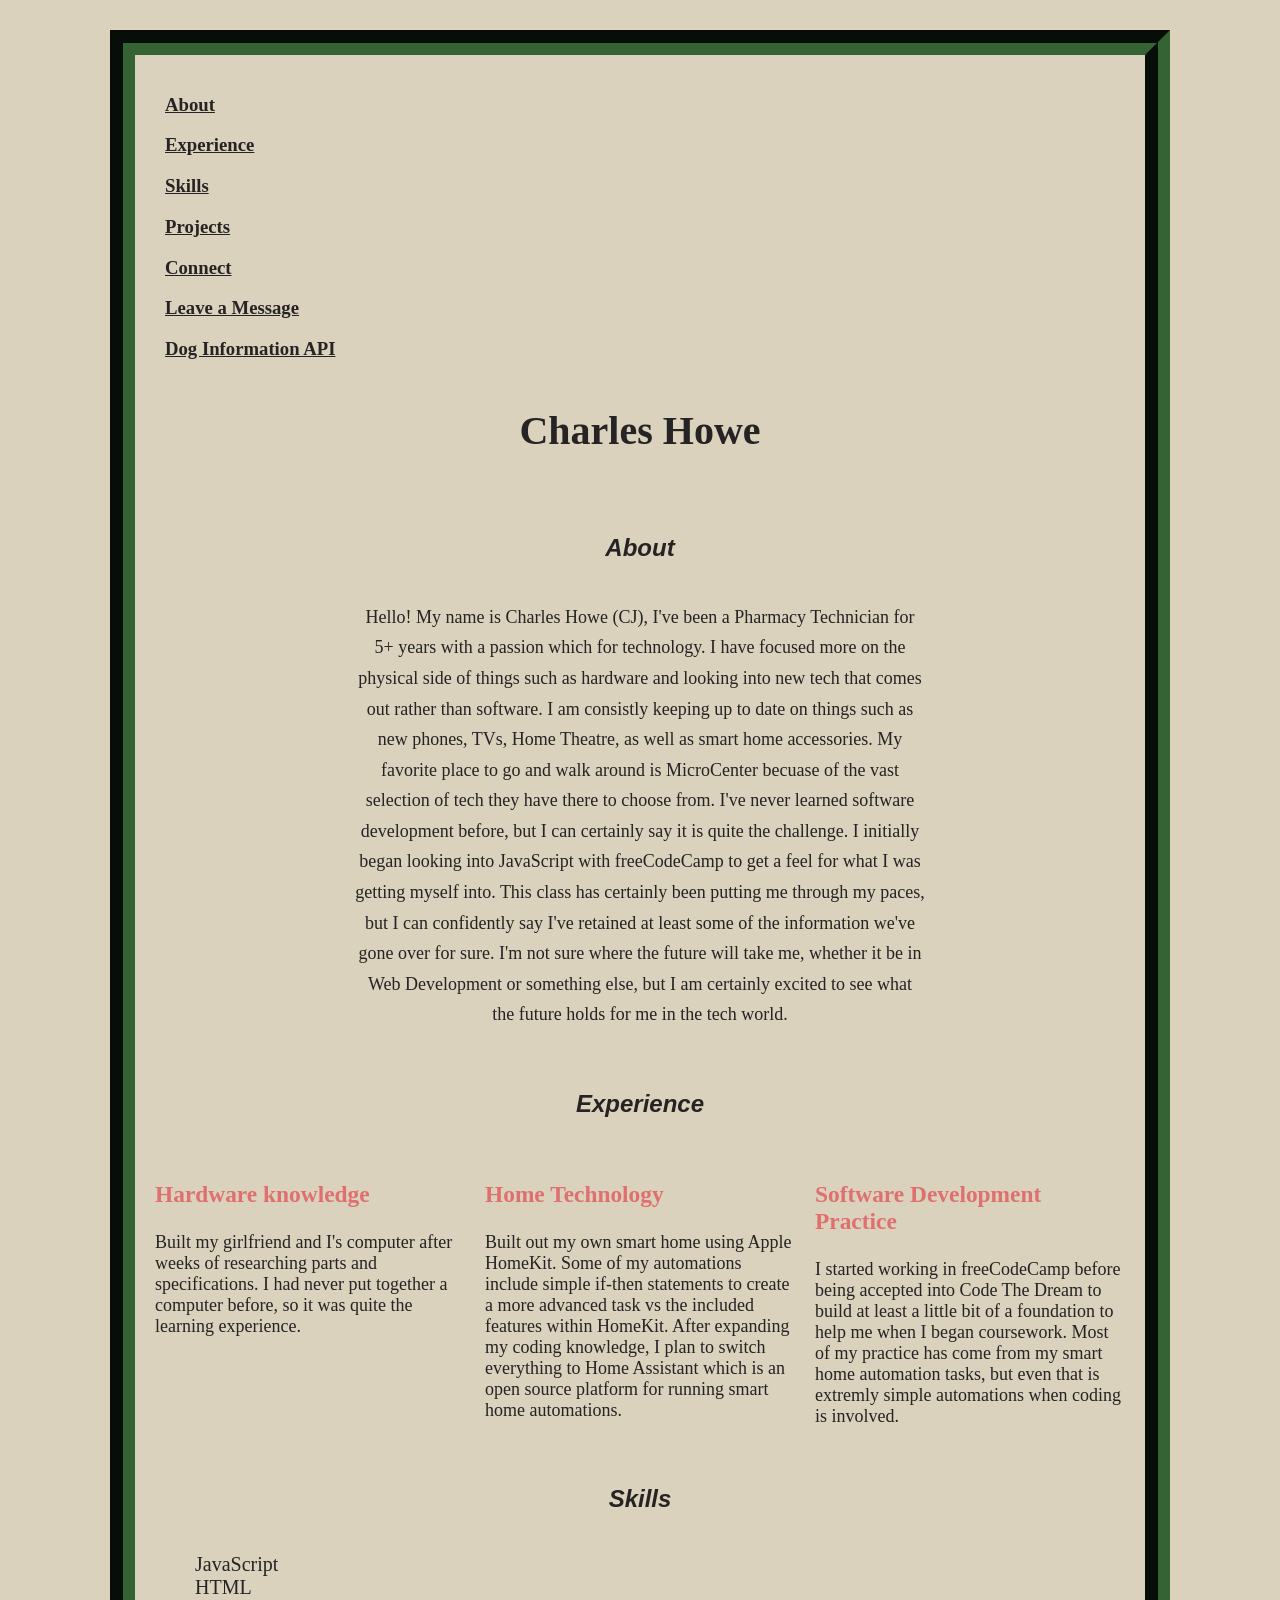
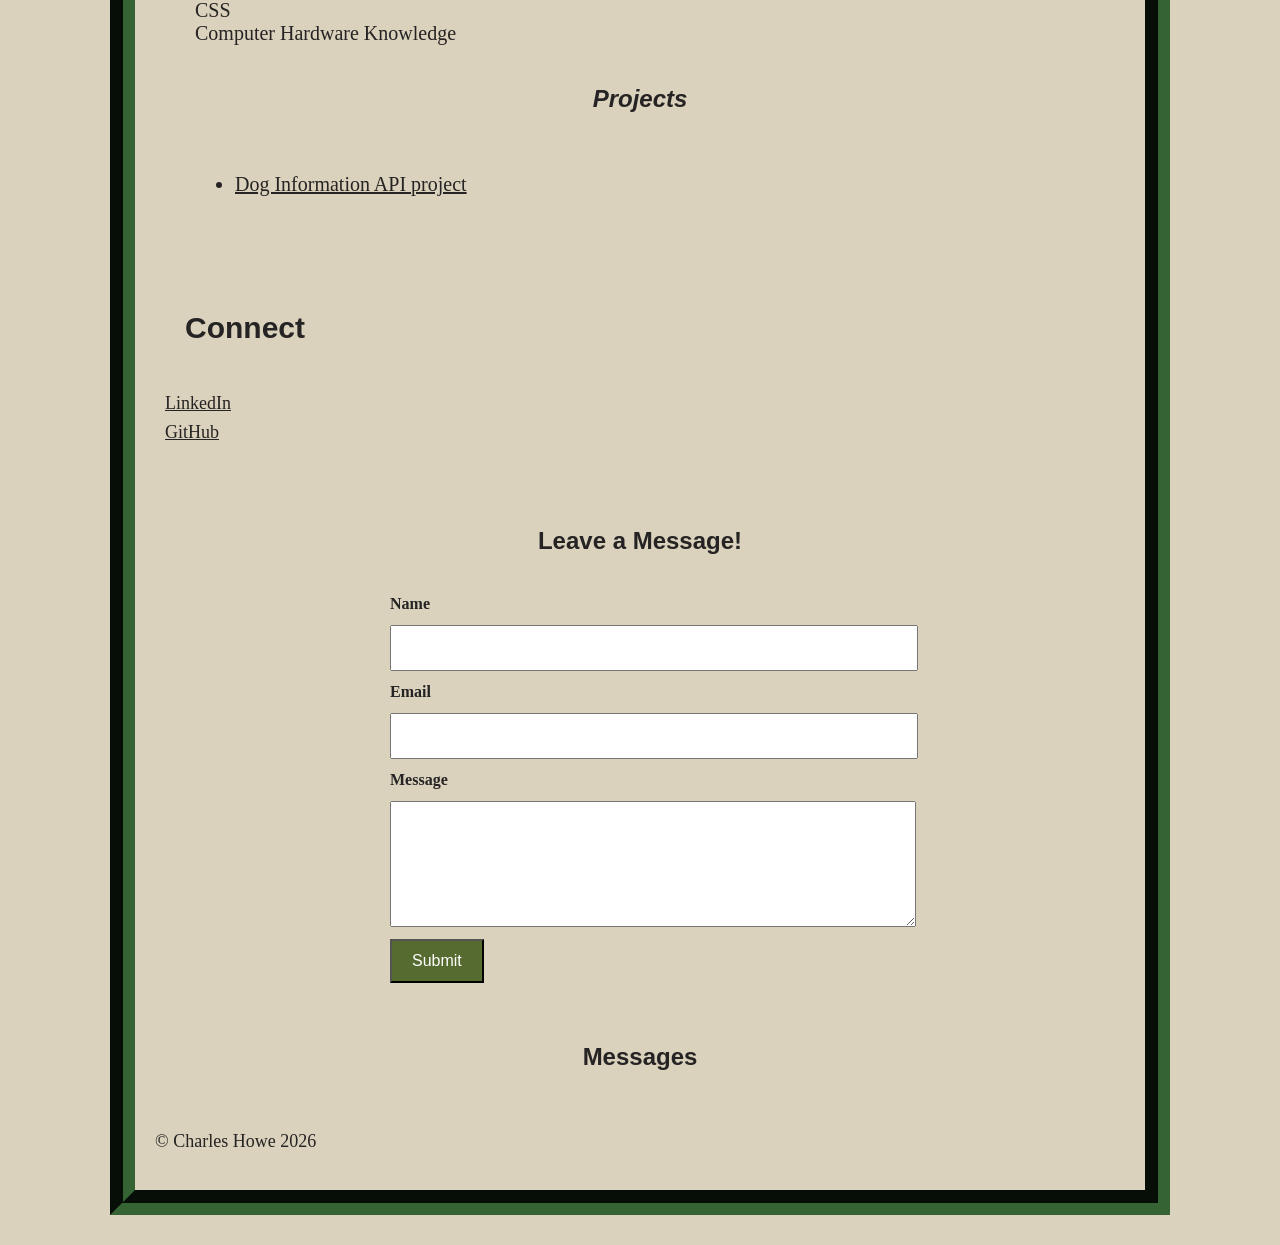
<file: index.html>
<!DOCTYPE html>
<html>
    <head>
        <meta charset="UTF-8">
        <meta name="viewport" content="width=device-width, initial-scale=1.0">
        <title>CJ Howe's Portfolio</title>
        <meta name="author" content="CJ Howe">
        <meta name="description" content="CJ Howe's Portfolio">
        <link href="css/index.css" rel="stylesheet">
    </head>
    <body>
        <!-- Primary portfolio navigation. -->
        <header>
            <nav>
                <div class="navrows">
                    <!-- column 1 -->
                    <a class="navrow" href="#About">
                        <h3>About</h3>
                    </a>
                    <!-- column 2 -->
                    <a class="navrow" href="#Experience">
                        <h3>Experience</h3>
                    </a>
                    <!-- column 3 -->
                    <a class="navrow" href="#Skills">
                        <h3>Skills</h3>
                    </a>
                    <!-- column 4 -->                       
                    <a class="navrow" href="#Projects">
                        <h3>Projects</h3>
                    </a>
                    <!-- column 5 -->
                    <a class="navrow" href="#Connect">
                        <h3>Connect</h3>
                    </a>
                    <!-- column 6 -->
                    <a class="navrow" href="#leave-a-message">
                        <h3>Leave a Message</h3>
                    </a>
                    <a class="navrow" href="#dog-information-project">
                        <h3>Dog Information API</h3>
                    </a>
                </div> <!-- navcolumns -->
            </nav>
        </header>
        
        <!-- Portfolio introduction and personal background. -->
        <h1>Charles Howe</h1>

        <section id="About">
        <h2><strong><em>About</em></strong></h2>

        <p>Hello! My name is Charles Howe (CJ), I've been a Pharmacy Technician for 5+ years with a passion which for technology. I have focused more on the physical side of things such as hardware and looking into new tech that comes out rather than software. I am consistly keeping up to date on things such as new phones, TVs, Home Theatre, as well as smart home accessories.  My favorite place to go and walk around is MicroCenter becuase of the vast selection of tech they have there to choose from.  I've never learned software development before, but I can certainly say it is quite the challenge. I initially began looking into JavaScript with freeCodeCamp to get a feel for what I was getting myself into.  This class has certainly been putting me through my paces, but I can confidently say I've retained at least some of the information we've gone over for sure.  I'm not sure where the future will take me, whether it be in Web Development or something else, but I am certainly excited to see what the future holds for me in the tech world.</p>
        </p>
        </section>

        <!-- Experience highlights. -->
        <section id="Experience">
        <h2><strong><em>Experience</em></strong></h2>

            <div class="experiencecolumns">
                <!-- column 1 -->
                <div class="expcolumn">
                    <h3>Hardware knowledge</h3>
                    <p>Built my girlfriend and I's computer after weeks of researching parts and specifications.  I had never put together a computer before, so it was quite the learning experience. </p>
                </div>

                 <!-- column 2 -->
                <div class="expcolumn">
                    <h3>Home Technology</h3>
                    <p>Built out my own smart home using Apple HomeKit.  Some of my automations include simple if-then statements to create a more advanced task vs the included features within HomeKit.  After expanding my coding knowledge, I plan to switch everything to Home Assistant which is an open source platform for running smart home automations.</p>
                </div>

                 <!-- column 3 -->
                <div class="expcolumn">
                    <h3>Software Development Practice</h3>
                    <p>I started working in freeCodeCamp before being accepted into Code The Dream to build at least a little bit of a foundation to help me when I began coursework. Most of my practice has come from my smart home automation tasks, but even that is extremly simple automations when coding is involved.</p>
                </div>

            </div> <!-- experiencecolumns -->

        </section>

        <!-- Skill list made in js/index.js. -->
        <section id="Skills">
        <h2><strong><em>Skills</em></strong></h2>
        <ul id="skillsList"></ul>

        </section>

        <!-- Project links. -->
        <section id="Projects">
        <h2><strong><em>Projects</em></strong></h2>
            <ul>
                <li id="dog-information-project"><a href="dog-information.html">Dog Information API project</a></li>
            </ul>
        </section>
        
        <!-- External professional links. -->
        <section id="Connect">
        <h2><strong>Connect</strong></h2>

        <div class="connectcolumns">
                <!-- column 1 -->
                <div class="connectcolumn">
                    <p><a href="https://www.linkedin.com/in/charles-h-4198b6284">LinkedIn</a></p>
                </div>

                 <!-- column 2 -->
                <div class="connectcolumn">
                    <p><a href="https://github.com/CTDCJHowe?tab=repositories">GitHub</a></p>
                </div>

        </div>
        </section>

        <!-- Visitor message form and list of submitted messages. -->
        <section id="leave-a-message">
            <h2>Leave a Message!</h2>
            <form name="leave_message">
            <label for="name">Name</label>
            <input type="text" id="name" name="usersName" required>

            <label for="email">Email</label>
            <input type="email" id="email" name="usersEmail" required>

            <label for="message">Message</label>
            <textarea id="message" name="usersMessage" required></textarea>

            <button type="submit">Submit</button>
            </form>
        </section>

        <section id="messages">
            <h2>Messages</h2>
            <ul></ul>
        </section>

           <script src="js/index.js"></script> 
    </body>
</html>
</file>
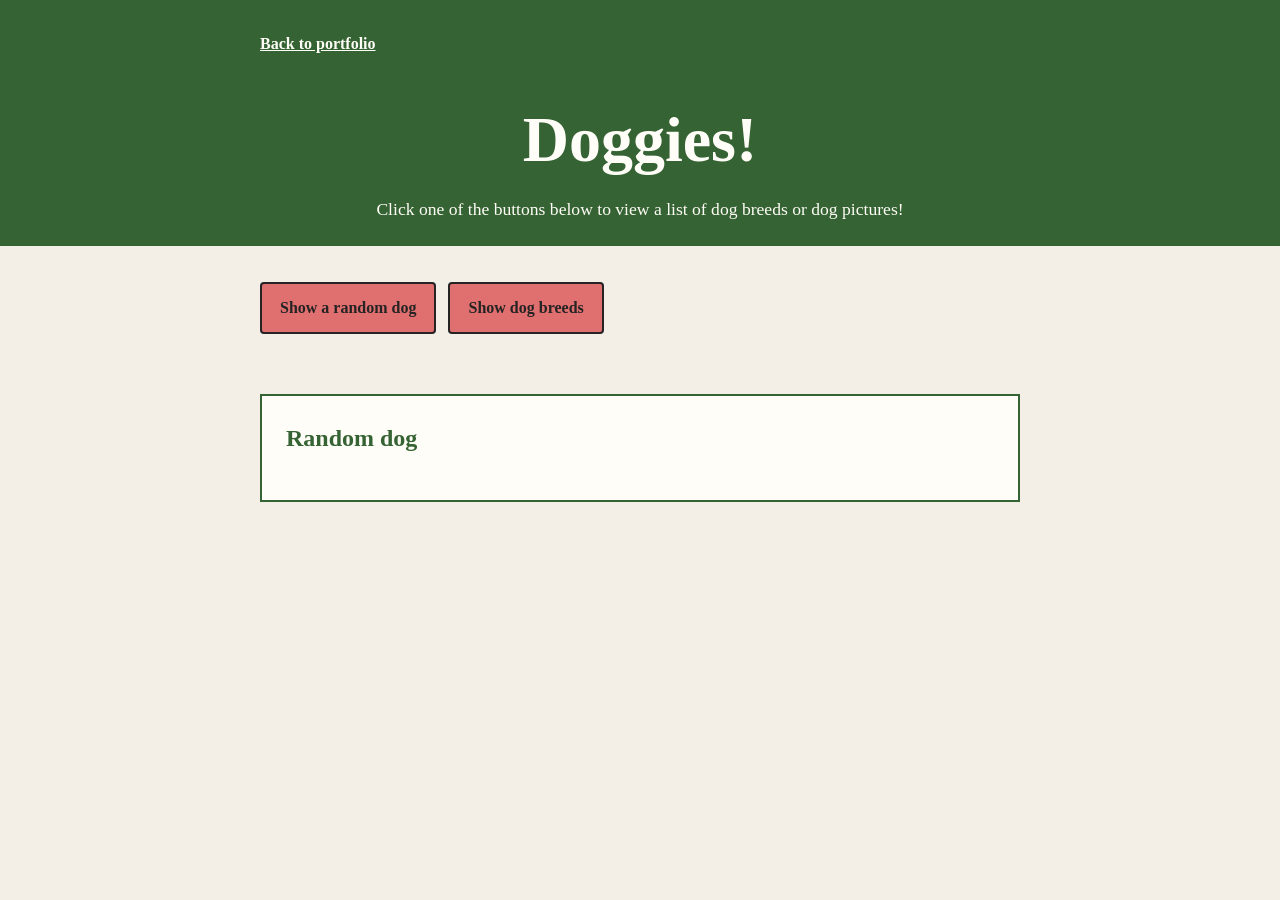
<file: dog-information.html>
<!DOCTYPE html>
<html>
<head>
	<meta charset="UTF-8">
	<meta name="viewport" content="width=device-width, initial-scale=1.0">
	<meta name="description" content="Explore dog images and breeds using the Dog CEO API">
	<title>Dog Information | Charles Howe</title>
	<link rel="stylesheet" href="css/dog-information.css">
</head>
<body>
	<!-- Header and return link for API page. -->
	<header class="site-header">
		<nav aria-label="Main navigation">
			<a href="index.html">Back to portfolio</a>
		</nav>
		<h1>Doggies!</h1>
		<p>Click one of the buttons below to view a list of dog breeds or dog pictures!</p>
	</header>

	<!-- API controls and two data views. -->
	<main>
		<div class="controls" aria-label="Dog data navigation">
			<button type="button" id="image-button">Show a random dog</button>
			<button type="button" id="breeds-button">Show dog breeds</button>
		</div>

		<p id="status" role="status" aria-live="polite"></p>

		<section id="image-view" class="data-view" aria-labelledby="image-heading">
			<h2 id="image-heading">Random dog</h2>
			<img id="dog-image" alt="" hidden>
		</section>

		<section id="breeds-view" class="data-view" aria-labelledby="breeds-heading" hidden>
			<h2 id="breeds-heading">Dog breeds</h2>
			<ul id="breeds-list"></ul>
		</section>
	</main>

	<script src="js/dog-information.js"></script>
</body>
</html>
</file>
<file: css/index.css>
/* Base portfolio page styling. */
body {
    background-color: #dad2bc;
    color: #252323;   
    margin: 30px 110px;
    border-style: groove;
    border-width: 25px;
    border-color: #356333;
    padding: 20px;
}

h1 {
    color:#252323;
    text-align: center;
    font-size: 40px;
    padding: 20px;
}

h2 {
    font-family: 'Arial', sans-serif;
    text-align: center;
    padding: 20px;
}

/* Connect heading and links aligned on the left. */
#Connect {
    text-align: left;
    padding: 30px 10px 10px 10px;
    font-size: 20px;
}

#Connect h2 {
  text-align: left;
}

p {
    font-size: 18px;
    color: #252323;
}

a {
    color: #252323;
}

.expcolumn {
    font-size: 20px;
    color: #e06f6f;
}

/* Places experience items side by side. */
.experiencecolumns {
  display: flex;
  flex-wrap: wrap;
  gap: 20px;
}

.expcolumn {
  flex: 1 1 250px;
}

/* Stack profile links beneath the Connect heading. */
.connectcolumns {
  
  display: flex;
  flex-direction: column;
  flex-wrap: wrap;
  gap: 0;
    font-size: 20px;
    color: #70798c;
    margin: 10px 0;
}

.connectcolumn {
  flex: 0 0 auto;
}

#Connect p {
  margin: 4px 0;
}

.columns {
    display: flex;
} 

.column {
    padding: 5px;
    margin: 5px;
}

.navrows {
    margin: 10px;
    color: #000000;
}

#About {
    text-align: center;
  margin: 40px 200px;
}

#About p {
    line-height: 1.7;
    margin: 16px 0;
}

#skillsList {
    display: flex;
    flex-direction: column;
    list-style-type: none;
    font-size: 20px;
    color: #252323;
}


/* Form Section */
#leave-a-message {
  max-width: 500px;
  margin: 40px auto;
  padding: 0 20px;
}

#leave-a-message form {
  display: flex;
  flex-direction: column;
  gap: 12px;
}

#leave-a-message label {
  font-weight: bold;
  color: #252323;
}


#leave-a-message input,
#leave-a-message textarea {
  width: 100%;
  padding: 12px;
  font-size: 16px;
}

#leave-a-message textarea {
  min-height: 100px;
  resize: vertical;
}


#leave-a-message button[type="submit"] {
  min-height: 44px;
  padding: 10px 20px;
  font-size: 16px;
  background-color: darkolivegreen;
  color: #ffffff;
  align-self: flex-start;
}

/* Messages List Section */
#messages {
  max-width: 500px;
  margin: 40px auto;
  padding: 0 20px;
}

#messages ul {
  list-style: none;
  padding: 0;
}

#messages li {
  display: flex;
  justify-content: space-between;
  align-items: center;
  gap: 10px;
  padding: 12px;
  margin-bottom: 10px;
  background-color: #f9f9f9;
}

#messages li button {
  min-height: 36px;
  padding: 6px 12px;
  background-color: #cc4b37;
  color: #ffffff;
}

#Projects ul {
    text-align: left;
    margin: 40px;
    font-size: 20px;
}
</file>
<file: css/dog-information.css>
/* page sizing and content appearance. */
* {
	box-sizing: border-box;
}

body {
	margin: 0;
	min-height: 100vh;
	background: #f3efe6;
	color: #252323;
	font-family: Georgia, 'Times New Roman', serif;
	line-height: 1.5;
}

.site-header {
	padding: 32px 20px 24px;
	background: #356333;
	color: #fffdf7;
	text-align: center;
}

/* Return navigation and page title. */
.site-header nav {
	max-width: 760px;
	margin: 0 auto 36px;
	text-align: left;
}

.site-header a {
	color: #fffdf7;
	font-weight: bold;
}

h1,
h2 {
	margin-top: 0;
}

h1 {
	font-size: clamp(2.25rem, 7vw, 4rem);
	margin-bottom: 8px;
}

.site-header p {
	margin: 0;
	font-size: 1.1rem;
}

main {
	width: min(760px, calc(100% - 40px));
	margin: 36px auto;
}

/* API action buttons and loading status. */
.controls {
	display: flex;
	flex-wrap: wrap;
	gap: 12px;
	margin-bottom: 20px;
}

button {
	border: 2px solid #252323;
	border-radius: 4px;
	padding: 12px 18px;
	background: #e06f6f;
	color: #252323;
	cursor: pointer;
	font: inherit;
	font-weight: bold;
}

button:hover,
button:focus-visible {
	background: #f29b7b;
}

#status {
	min-height: 1.5em;
	font-weight: bold;
}

/* Containers for the random image and breed list. */
.data-view {
	padding: 24px;
	border: 2px solid #356333;
	background: #fffdf7;
}

.data-view h2 {
	color: #356333;
}

#dog-image {
	display: block;
	width: min(100%, 520px);
	max-height: 520px;
	margin: 0 auto;
	object-fit: cover;
}

#breeds-list {
	columns: 2 220px;
	padding-left: 24px;
}

@media (max-width: 520px) {
	.controls button {
		width: 100%;
	}

	.data-view {
		padding: 18px;
	}
}
</file>
